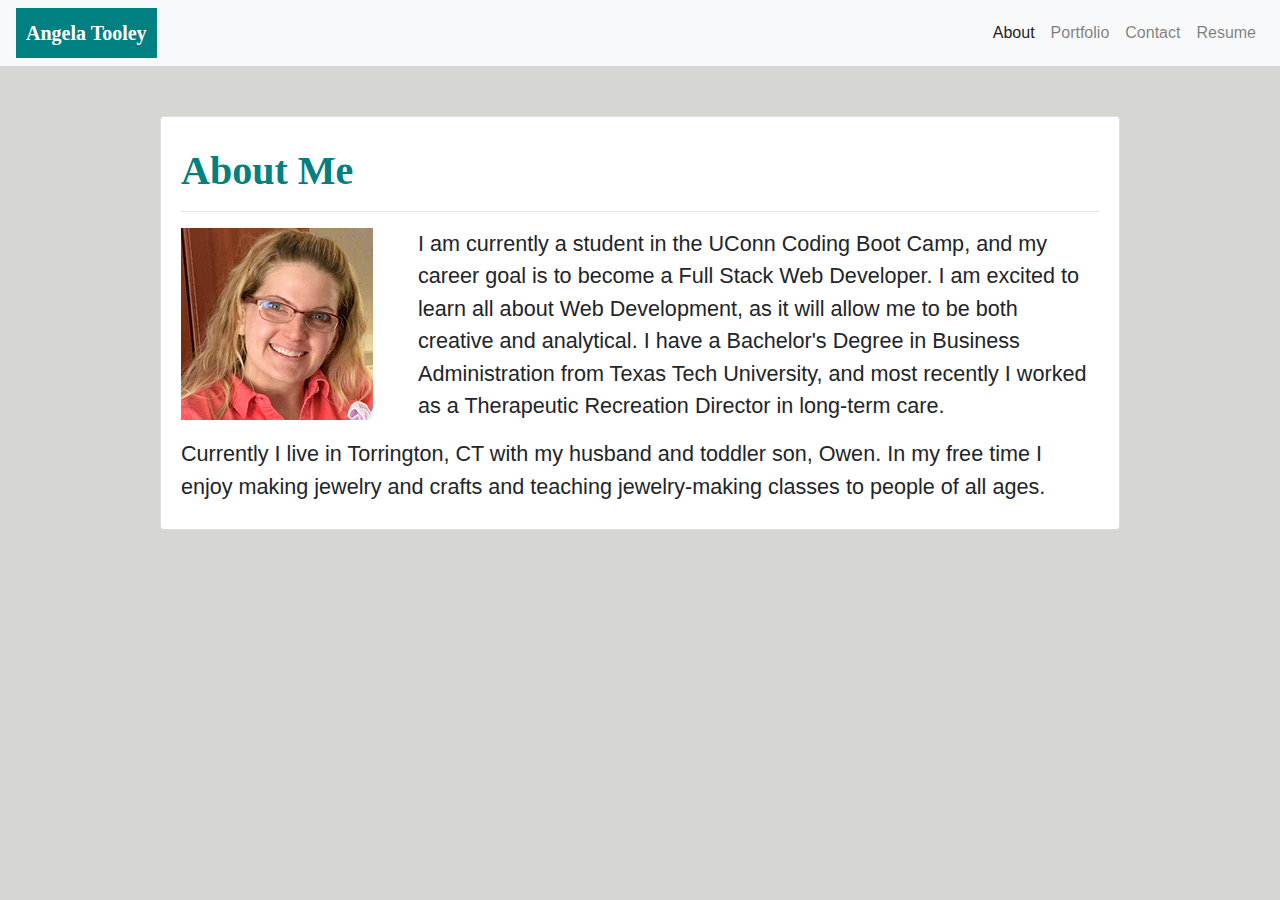
<file: index.html>
<!DOCTYPE html>
<html lang="en">

<head>
    <meta charset="UTF-8">
    <title>Angela Tooley's Portfolio</title>
    <meta name="viewport" content="width=device-width, initial-scale=1.0">
    <link rel="stylesheet" href="https://stackpath.bootstrapcdn.com/bootstrap/4.5.2/css/bootstrap.min.css" integrity="sha384-JcKb8q3iqJ61gNV9KGb8thSsNjpSL0n8PARn9HuZOnIxN0hoP+VmmDGMN5t9UJ0Z" crossorigin="anonymous">
    <link rel="stylesheet" href="https://use.fontawesome.com/releases/v5.8.1/css/all.css"
        integrity="sha384-50oBUHEmvpQ+1lW4y57PTFmhCaXp0ML5d60M1M7uH2+nqUivzIebhndOJK28anvf" crossorigin="anonymous" />
    <link rel="stylesheet" href="./assets/css/style.css">
</head>

<body>

<!-- Navigation Bar --> 

<header>
    <nav class="navbar navbar-expand-sm navbar-light bg-light container-fluid">
        <span class="navbar-brand mb-0 h1 text-white">Angela Tooley</span>
        <button class="navbar-toggler" type="button" data-toggle="collapse" data-target="#navbarNav" aria-controls="navbarNav" aria-expanded="false" aria-label="Toggle navigation">
        <span class="navbar-toggler-icon"></span>
        </button>
        <div class="collapse navbar-collapse" id="navbarNav">
            <div class="navbar-nav ml-auto">
                <a class="nav-item nav-link active" href="index.html">About</a>
                <a class="nav-item nav-link" href="portfolio.html">Portfolio</a>
                <a class="nav-item nav-link" href="contact.html">Contact</a>
                <a target="_blank" class="nav-item nav-link" href="./assets/Resume.pdf">Resume</a>



            </div>
        </div>
   
    </nav> 
</header>

<!-- About Me Section -->

<section class="container about card" >
    <div class="row">
        <div class="col-sm-12">
            <h1>About Me</h1>
            <hr>
        </div>
    </div>   
    <div class="row">  
        <div class="col-sm-3">
            <img src="./assets/images/photo-of-me.png" class="img-fluid" alt="Photo of me">
        </div>
        <div class="col-sm-9">
            <p class="paragraph1">I am currently a student in the UConn Coding Boot Camp, and my career goal is to become a Full Stack Web Developer.  I am excited to learn all about Web Development, as it will allow me to be both creative and analytical.  I have a Bachelor's Degree in Business Administration from Texas Tech University, and most recently I worked as a Therapeutic Recreation Director in long-term care.</p>
        </div>
    </div>   
    <div class="row"> 
        <div class="col-sm-12">  
            <p>Currently I live in Torrington, CT with my husband and toddler son, Owen.  In my free time I enjoy making jewelry and crafts and teaching jewelry-making classes to people of all ages.</p>
        </div>
    </div> 
</section>

<!-- Scripts -->

<script src="https://code.jquery.com/jquery-3.5.1.slim.min.js" integrity="sha384-DfXdz2htPH0lsSSs5nCTpuj/zy4C+OGpamoFVy38MVBnE+IbbVYUew+OrCXaRkfj" crossorigin="anonymous"></script>
<script src="https://cdn.jsdelivr.net/npm/popper.js@1.16.1/dist/umd/popper.min.js" integrity="sha384-9/reFTGAW83EW2RDu2S0VKaIzap3H66lZH81PoYlFhbGU+6BZp6G7niu735Sk7lN" crossorigin="anonymous"></script>
<script src="https://stackpath.bootstrapcdn.com/bootstrap/4.5.2/js/bootstrap.min.js" integrity="sha384-B4gt1jrGC7Jh4AgTPSdUtOBvfO8shuf57BaghqFfPlYxofvL8/KUEfYiJOMMV+rV" crossorigin="anonymous"></script>

</body>

</html>
</file>
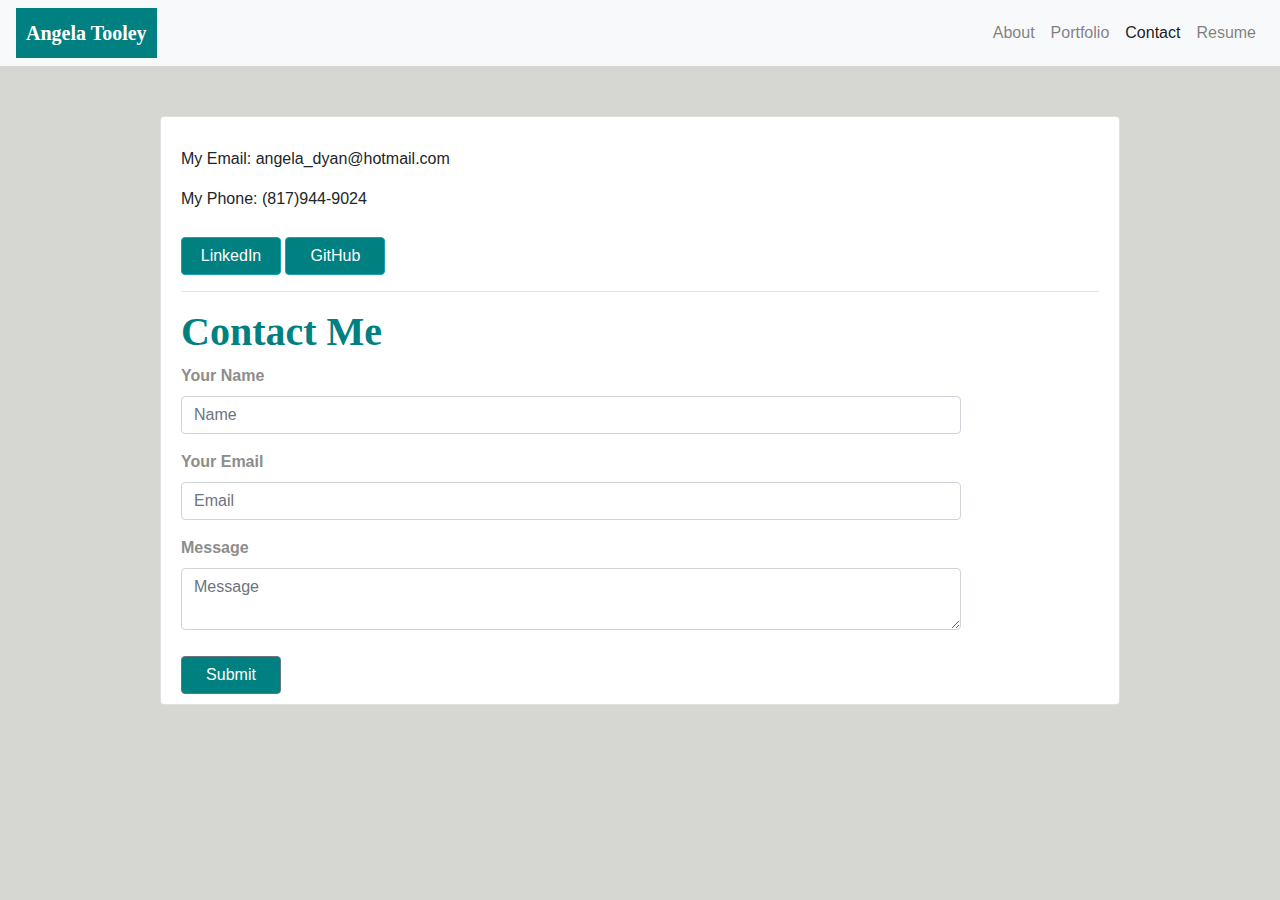
<file: contact.html>
<!DOCTYPE html>
<html lang="en">

<head>
    <meta charset="UTF-8">
    <title>Responsive Portfolio</title>
    <meta name="viewport" content="width=device-width, initial-scale=1.0">
    <link rel="stylesheet" href="https://stackpath.bootstrapcdn.com/bootstrap/4.5.2/css/bootstrap.min.css" integrity="sha384-JcKb8q3iqJ61gNV9KGb8thSsNjpSL0n8PARn9HuZOnIxN0hoP+VmmDGMN5t9UJ0Z" crossorigin="anonymous">
    <link rel="stylesheet" href="./assets/css/style.css">
</head>

<body>

<!-- Navigation Bar -->

<header>
    <nav class="navbar navbar-expand-sm navbar-light bg-light container-fluid">
        <span class="navbar-brand mb-0 h1 text-white">Angela Tooley</span>
        <button class="navbar-toggler" type="button" data-toggle="collapse" data-target="#navbarNav" aria-controls="navbarNav" aria-expanded="false" aria-label="Toggle navigation">
        <span class="navbar-toggler-icon"></span>
        </button>
        <div class="collapse navbar-collapse" id="navbarNav">
            <div class="navbar-nav ml-auto">
                <a class="nav-item nav-link" href="index.html">About</a>
                <a class="nav-item nav-link" href="portfolio.html">Portfolio</a>
                <a class="nav-item nav-link active" href="contact.html">Contact</a>
                <a target="_blank" class="nav-item nav-link" href="./assets/Resume.pdf">Resume</a>
            </div>
        </div>
   
    </nav> 
</header>

<!-- Contact Section -->

<form class="container contact card">
    <div class="row">
        <div class="col-sm-12">
            <p class="my-info">My Email: angela_dyan@hotmail.com</p>
            <p class="my-info">My Phone: (817)944-9024</p>
            <button type="button" class="btn btn-info"><a class="a-button" href="https://www.linkedin.com/in/angela-tooley-7107468/" target="_blank"><i class="fab fa-linkedin"></i>LinkedIn</a></button>  
            <button type="button" class="btn btn-info"><a class="a-button" href="https://github.com/adt315" target="_blank"><i class="fab fa-github-square"></i>GitHub</a></button>  
            <hr> 
            <h1>Contact Me</h1>
        </div>
    </div>
    <div class="form-group">
        <label>Your Name</label>
        <input type="text" class="form-control" placeholder="Name">
    </div>
    <div class="form-group">
        <label>Your Email</label>
        <input type="email" class="form-control" placeholder="Email">
      </div>
    <div class="form-group">
        <label>Message</label>   
        <textarea class="form-control" placeholder="Message"></textarea>
    </div>
        <a href="#" class="btn btn-secondary">Submit</a>
</form>

<!-- Scripts -->

<script src="https://code.jquery.com/jquery-3.5.1.slim.min.js" integrity="sha384-DfXdz2htPH0lsSSs5nCTpuj/zy4C+OGpamoFVy38MVBnE+IbbVYUew+OrCXaRkfj" crossorigin="anonymous"></script>
<script src="https://cdn.jsdelivr.net/npm/popper.js@1.16.1/dist/umd/popper.min.js" integrity="sha384-9/reFTGAW83EW2RDu2S0VKaIzap3H66lZH81PoYlFhbGU+6BZp6G7niu735Sk7lN" crossorigin="anonymous"></script>
<script src="https://stackpath.bootstrapcdn.com/bootstrap/4.5.2/js/bootstrap.min.js" integrity="sha384-B4gt1jrGC7Jh4AgTPSdUtOBvfO8shuf57BaghqFfPlYxofvL8/KUEfYiJOMMV+rV" crossorigin="anonymous"></script>

</body>

</html>
</file>
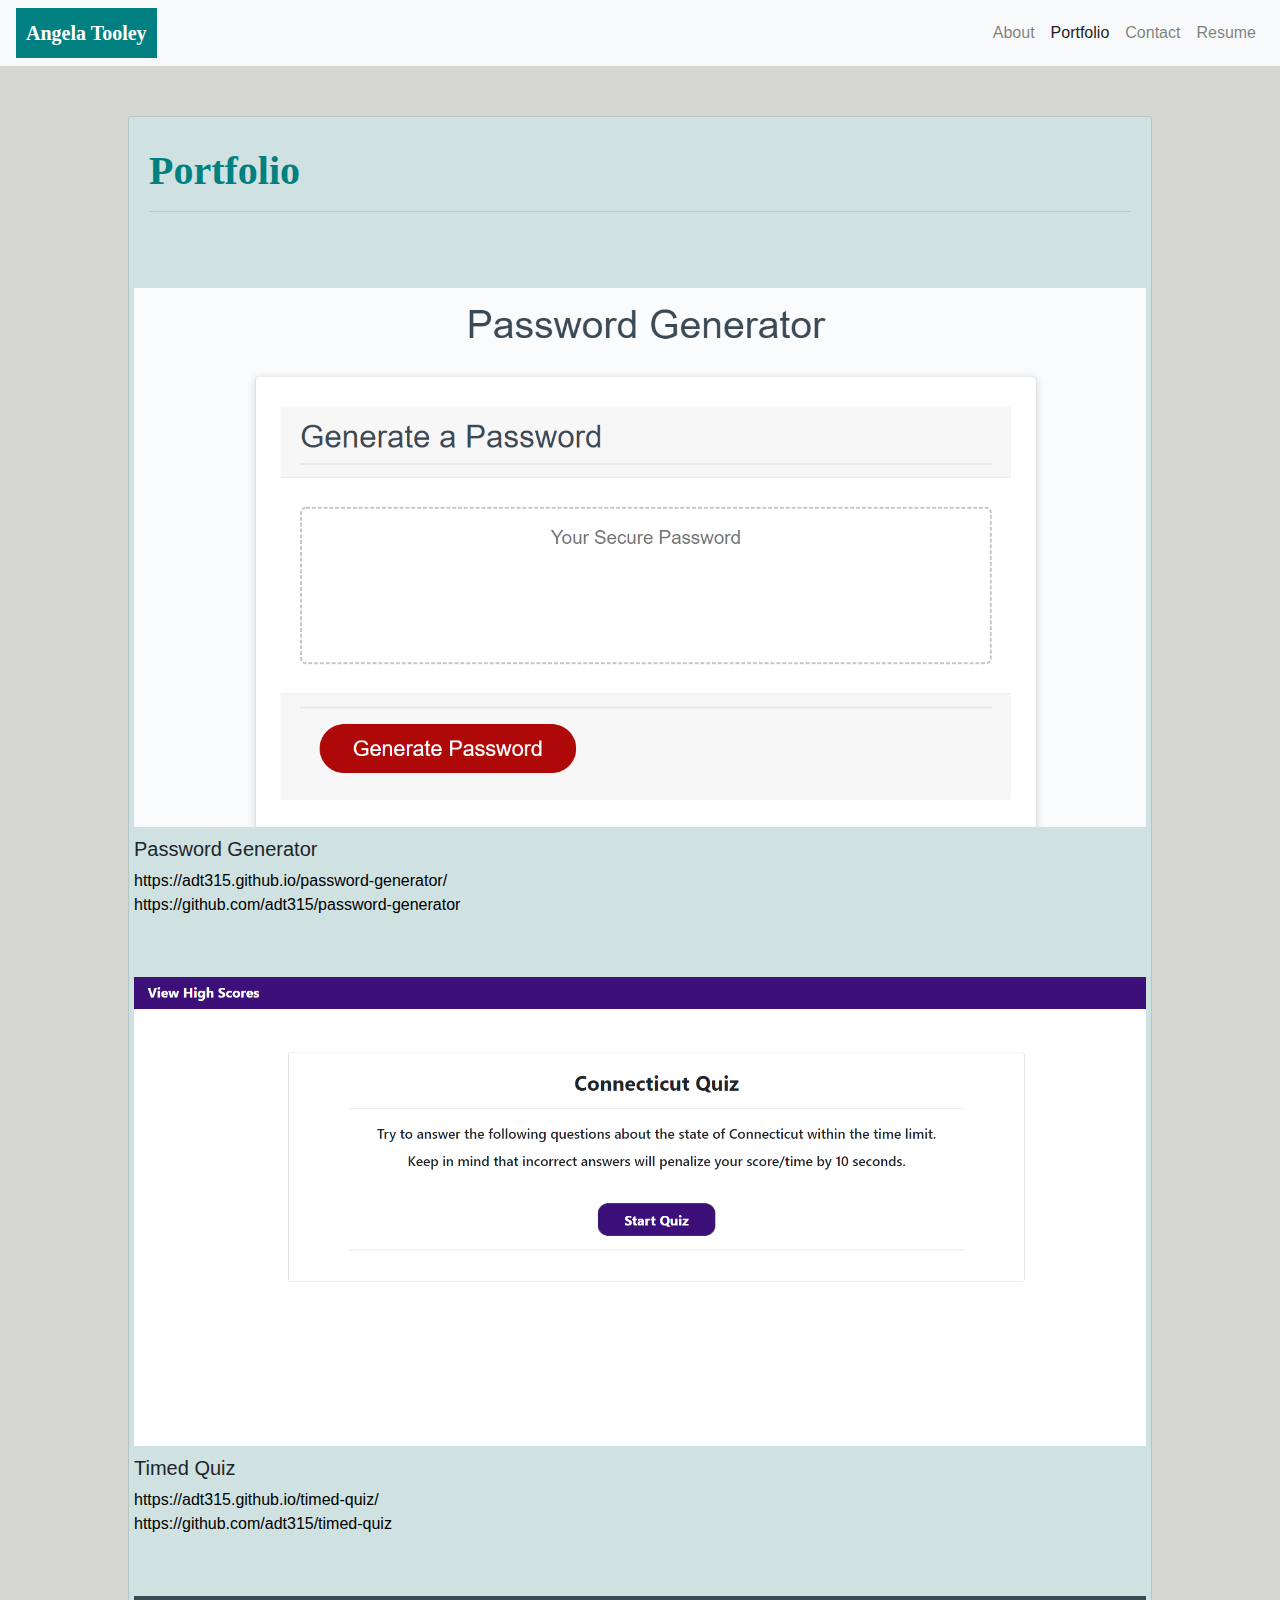
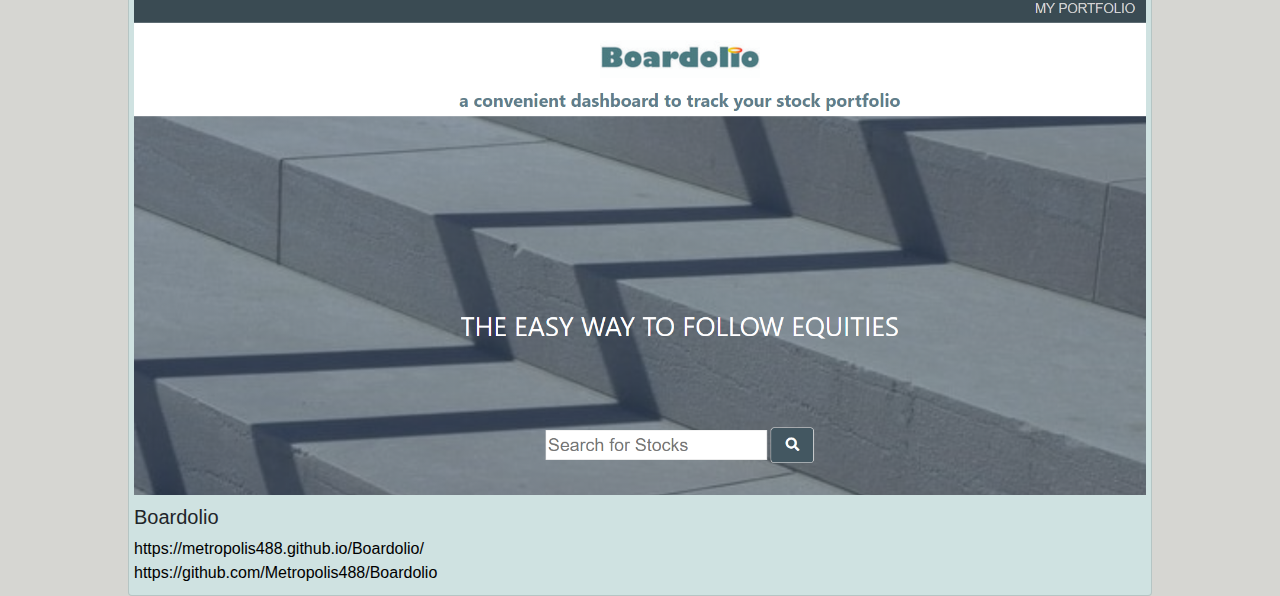
<file: portfolio.html>
<!DOCTYPE html>
<html lang="en">

<head>
    <meta charset="UTF-8">
    <title>Responsive Portfolio</title>
    <meta name="viewport" content="width=device-width, initial-scale=1.0">
    <link rel="stylesheet" href="https://stackpath.bootstrapcdn.com/bootstrap/4.5.2/css/bootstrap.min.css" integrity="sha384-JcKb8q3iqJ61gNV9KGb8thSsNjpSL0n8PARn9HuZOnIxN0hoP+VmmDGMN5t9UJ0Z" crossorigin="anonymous">
    <link rel="stylesheet" href="./assets/css/style.css">
</head>

<body>

<!-- Navigation Bar -->

<header>
    <nav class="navbar navbar-expand-sm navbar-light bg-light container-fluid">
        <span class="navbar-brand mb-0 h1 text-white">Angela Tooley</span>
        <button class="navbar-toggler" type="button" data-toggle="collapse" data-target="#navbarNav" aria-controls="navbarNav" aria-expanded="false" aria-label="Toggle navigation">
        <span class="navbar-toggler-icon"></span>
        </button>
        <div class="collapse navbar-collapse" id="navbarNav">
            <div class="navbar-nav ml-auto">
                <a class="nav-item nav-link" href="index.html">About</a>
                <a class="nav-item nav-link active" href="portfolio.html">Portfolio</a>
                <a class="nav-item nav-link" href="contact.html">Contact</a>
                <a target="_blank" class="nav-item nav-link" href="./assets/Resume.pdf">Resume</a>
            </div>
        </div>
   
    </nav> 
</header>

<!-- Portfolio Section -->

<section class="container portfolio card portfolio-card" >
    <div class="row">
        <div class="col-sm-12">
            <h1>Portfolio</h1>
            <hr>
        </div>
    </div>
    <div class="row">     
        <div class="col-xs-12">
            <img class="project" src="./assets/images/password-generator-screenshot.png" alt="Password Generator">
            <h5>Password Generator</h5>
            <a class="project-info" href="https://adt315.github.io/password-generator/">https://adt315.github.io/password-generator/</a>
            <br>
            <a class="project-info" href="https://github.com/adt315/password-generator">https://github.com/adt315/password-generator</a>
        </div>
    </div>
    <div class="row">     
        <div class="col-xs-12">
            <img class="project" src="./assets/images/timed-quiz-screenshot.png" alt="Timed Quiz">
            <h5>Timed Quiz</h5>
            <a class="project-info" href="https://adt315.github.io/timed-quiz/">https://adt315.github.io/timed-quiz/</a>
            <br>
            <a class="project-info" href="https://github.com/adt315/timed-quiz">https://github.com/adt315/timed-quiz</a>
        </div>
    </div> 
    <div class="row">     
        <div class="col-xs-12">
            <img class="project" src="./assets/images/boardolio-screenshot.png" alt="Boardolio">
            <h5>Boardolio</h5>
            <a class="project-info" href="https://metropolis488.github.io/Boardolio/">https://metropolis488.github.io/Boardolio/</a>
            <br>
            <a class="project-info" href="https://github.com/Metropolis488/Boardolio">https://github.com/Metropolis488/Boardolio</a>
        </div>
    </div>
</section>

<!-- Scripts -->

<script src="https://code.jquery.com/jquery-3.5.1.slim.min.js" integrity="sha384-DfXdz2htPH0lsSSs5nCTpuj/zy4C+OGpamoFVy38MVBnE+IbbVYUew+OrCXaRkfj" crossorigin="anonymous"></script>
<script src="https://cdn.jsdelivr.net/npm/popper.js@1.16.1/dist/umd/popper.min.js" integrity="sha384-9/reFTGAW83EW2RDu2S0VKaIzap3H66lZH81PoYlFhbGU+6BZp6G7niu735Sk7lN" crossorigin="anonymous"></script>
<script src="https://stackpath.bootstrapcdn.com/bootstrap/4.5.2/js/bootstrap.min.js" integrity="sha384-B4gt1jrGC7Jh4AgTPSdUtOBvfO8shuf57BaghqFfPlYxofvL8/KUEfYiJOMMV+rV" crossorigin="anonymous"></script>

</body>

</html>
</file>
<file: assets/css/style.css>
* {
    box-sizing: border-box;
  }


body {
    background-color: #d6d6d2;
}

/* Navigation Bar */

span.navbar-brand {
    background-color: teal;
    font-family: "Palatino Linotype", "Book Antiqua", serif;
    font-weight: bold;
    /* margin-left: 50px; */
    padding: 10px;
}

.navbar-nav {
    text-align: right;
}

/* Sections */

.about, 
.contact,
.portfolio {
    /* width: 800px; */
    width: 75%;
}

.portfolio {
    /* width: 800px; */
    width: 80%;
}

.contact {
    /* height: 500px; */
    height: 50%;
}


.card {
    background-color: white;
    /* margin: 50px 65px 50px 65px; */
    padding: 30px 20px 10px 20px;
    margin-top: 50px;
}

.portfolio-card {
    background-color: rgb(207, 226, 225)
    /* width: 500px; */
}

h1 {
    color: teal;
    font-family: "Palatino Linotype", "Book Antiqua", serif;
    font-weight: bold;
}

p {
    font-size: 1.35em;
}

.my-info {
    font-size: 1em;
}

.project-info {
    font-size: 1em;
    text-align: center;
    color: black;
    
}

label {
    color: #8d8d8c;
    font-weight: bold;
}

.form-control {
    width: 85%;
}

.placeholder {
    height: 200px;
    width: 200px;
    margin-bottom: 30px;
}

.btn {
    background-color: teal;
    width: 100px;
    margin-top: 10px;
    color: white;
}

.a-button {
    color: white;
}

.project {
    /* height: 250px;
    width: 500px; */
    width: 100%;
    margin-top: 60px;
    margin-bottom: 10px;
}
</file>
